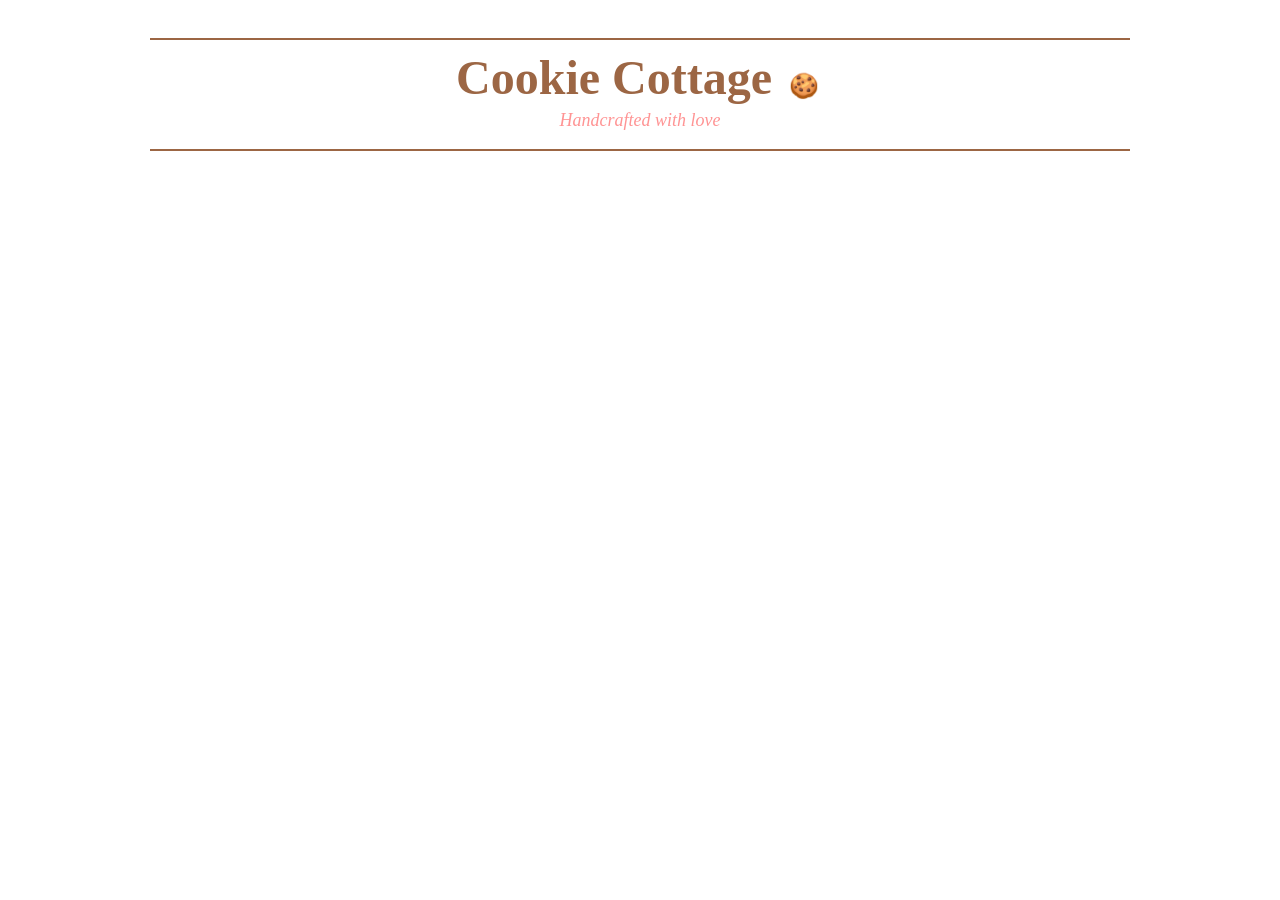
<file: assets/logo.html>
<!DOCTYPE html>
<html>
<head>
    <title>Cookie Cottage Logo</title>
    <style>
        .logo-container {
            font-family: 'Playfair Display', serif, Georgia, Times, serif;
            text-align: center;
            padding: 20px;
        }
        .logo-text {
            font-size: 48px;
            font-weight: bold;
            color: #9c6644;
            margin: 0;
        }
        .tagline {
            font-size: 18px;
            color: #ff9494;
            font-style: italic;
            margin-top: 5px;
        }
        .logo-icon {
            font-size: 24px;
            margin: 0 5px;
        }
        .separator {
            width: 80%;
            height: 2px;
            background-color: #9c6644;
            margin: 10px auto;
        }
    </style>
</head>
<body>
    <div class="logo-container">
        <div class="separator"></div>
        <h1 class="logo-text">Cookie Cottage <span class="logo-icon">🍪</span></h1>
        <p class="tagline">Handcrafted with love</p>
        <div class="separator"></div>
    </div>
</body>
</html>
</file>
